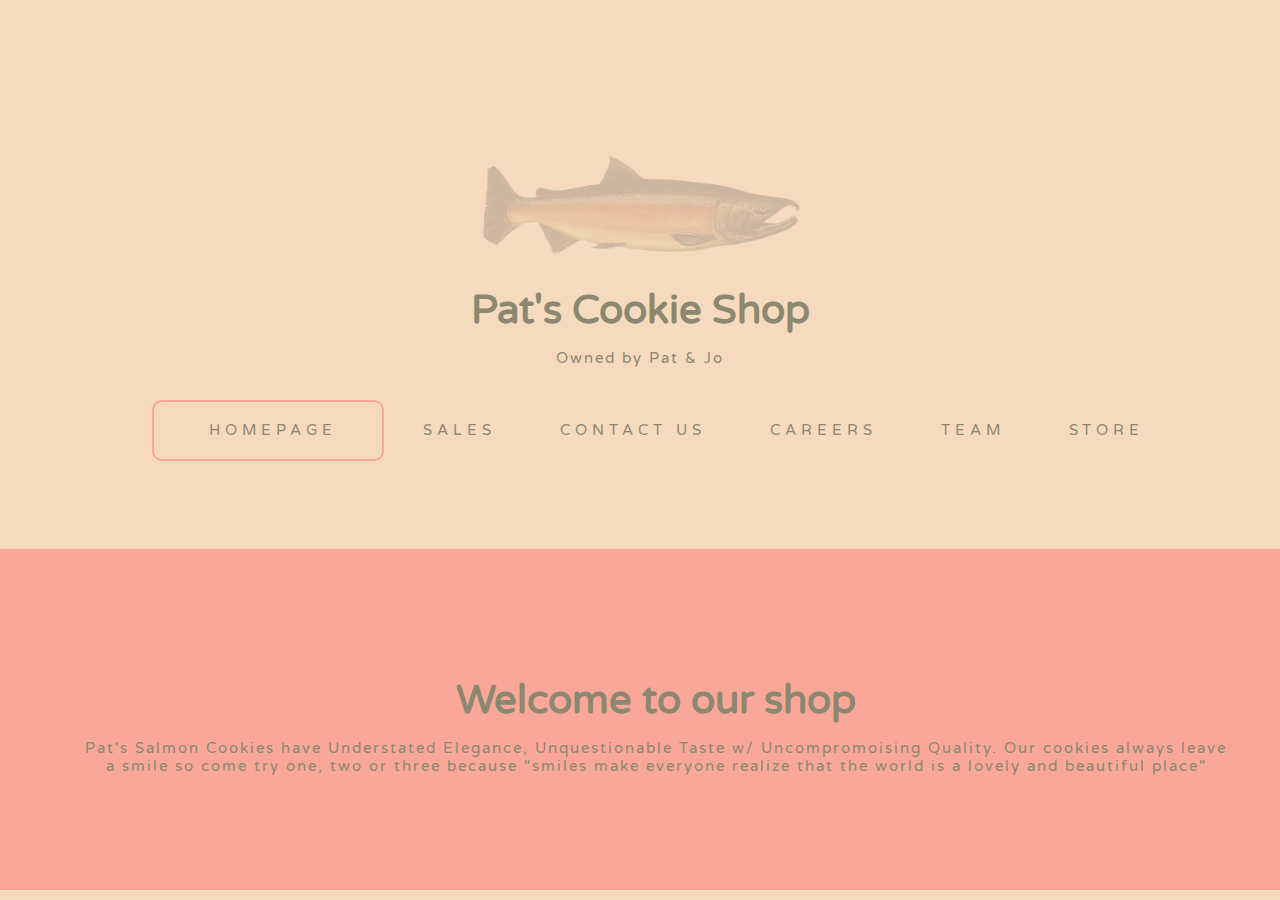
<file: index.html>
<!DOCTYPE html>
<html>
<head>
    <title>Pat's Cookie Shop</title>
    <link rel="icon" type="tab icon" href="assets/pink-cookies.jpg" />
    <link href="https://fonts.googleapis.com/css?family=Varela+Round" rel="stylesheet">
    <link rel="stylesheet" type="text/css" href="css/style.css">
</head>
<body>
    <div id="container">
        <div id="header">
            <div id="logo">
                <img src="assets/salmon.png" alt="Salmon">
                <h1>Pat's Cookie Shop</h1>
                <p id="owned">Owned by Pat & Jo</p>
            </div>
            <div id="nav-bar">
                <ul>
                    <li id="homepage"><a href="index.html">HOMEPAGE</a></li>
                    <li><a href="sales.html">SALES</a></li>
                    <li><a href="contact.html">CONTACT US</a></li>
                    <li><a href="careers.html">CAREERS</a></li>
                    <li><a href="team.html">TEAM</a></li>
                    <li><a href="store.html">STORE</a></li>
                </ul>
            </div>
            <div id="wrapper-two">
                <div id="welcome">
                    <div id="shop">
                        <h1>Welcome to our shop</h1>
                    </div>
                    <p>Pat's Salmon Cookies have Understated Elegance, Unquestionable Taste w/ Uncompromoising Quality. Our cookies always leave a smile so come try one, two or three because "smiles make everyone realize that the world is a lovely and beautiful place"</p>
                </div>
            </div>
        </div>
    </div>
</body>
</html>
</file>
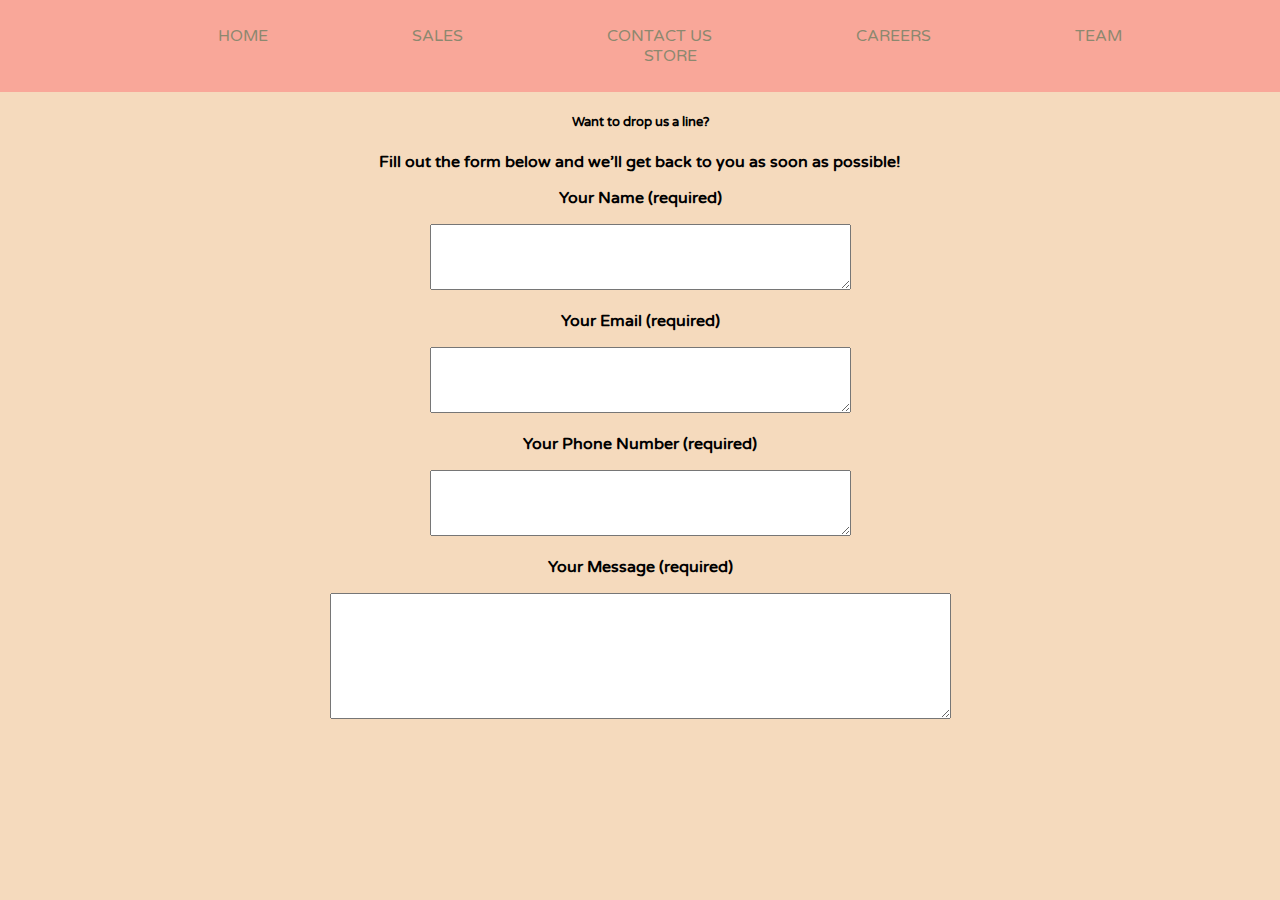
<file: careers.html>
<!DOCTYPE html>
<html>
<head>
    <title>Pat's Cookie Shop</title>
    <link rel="icon" type="tab icon" href="assets/pink-cookies.jpg" />
    <link href="https://fonts.googleapis.com/css?family=Varela+Round" rel="stylesheet">
    <link rel="stylesheet" type="text/css" href="css/careers.css">
</head>
<body>
    <nav>
        <ul>
            <li><a href="index.html">HOME</a></li>
            <li><a href="sales.html">SALES</a></li>
            <li><a href="contact.html">CONTACT US</a></li>
            <li><a href="careers.html">CAREERS</a></li>
            <li><a href="team.html">TEAM</a></li>
            <li><a href="store.html">STORE</a></li>
        </ul>
    </nav>
    <div id="container">
        <h5>Want to drop us a line?</h5>
        <p>Fill out the form below and we’ll get back to you as soon as possible!</p>
        
        <!-- textarea element used for placeholder until form is properly built -->
        <p>Your Name (required)</p>
        <textarea rows="4" cols="50"></textarea>
        <p>Your Email (required)</p>
        <textarea rows="4" cols="50"></textarea>
        <p>Your Phone Number (required)</p>
        <textarea rows="4" cols="50"></textarea>
        <p>Your Message (required)</p>
        <textarea rows="8" cols="75"></textarea>
    </div>
</body>
</html>
</file>
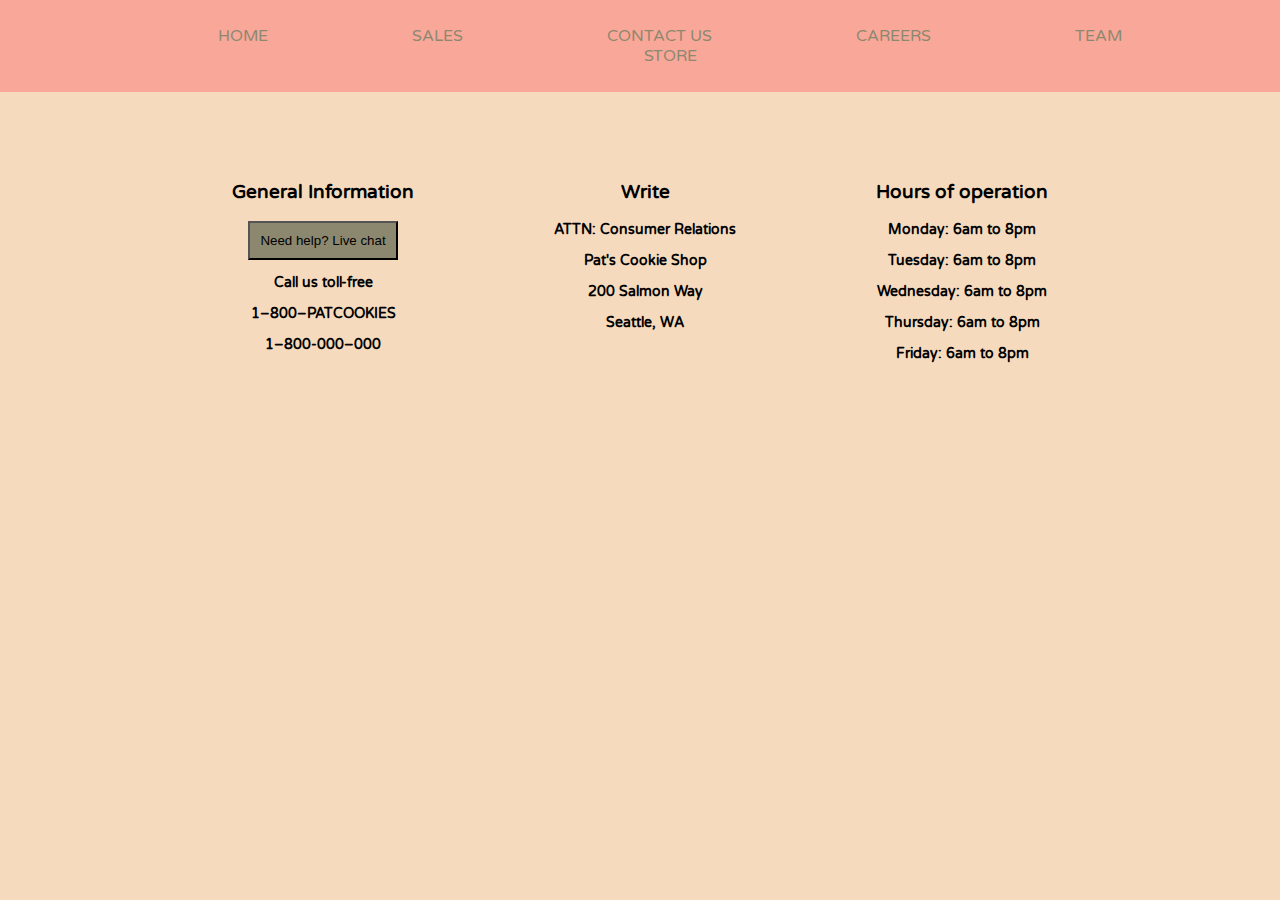
<file: contact.html>
<!DOCTYPE html>
<html>
<head>
    <title>Pat's Cookie Shop</title>
    <link rel="icon" type="tab icon" href="assets/pink-cookies.jpg" />
    <link href="https://fonts.googleapis.com/css?family=Varela+Round" rel="stylesheet">
    <link rel="stylesheet" type="text/css" href="css/contact.css">
</head>
<body>
    <nav>
        <ul>
            <li><a href="index.html">HOME</a></li>
            <li><a href="sales.html">SALES</a></li>
            <li><a href="contact.html">CONTACT US</a></li>
            <li><a href="careers.html">CAREERS</a></li>
            <li><a href="team.html">TEAM</a></li>
            <li><a href="store.html">STORE</a></li>
        </ul>
    </nav>
    <div id="container">
        <div id="information">
            <h3>General Information</h3>
            <button><a>Need help? Live chat</a></button>
            <p class="sub-text">Call us toll-free</p>
            <p class="sub-text">1–800–PATCOOKIES</p>
            <p class="sub-text">1–800-000–000</p>
        </div>
        
        <div id="write">
            <h3>Write</h3>
            <p class="sub-text">ATTN: Consumer Relations</p>
            <p class="sub-text">Pat's Cookie Shop</p>   
            <p class="sub-text">200 Salmon Way</p>
            <p class="sub-text">Seattle, WA </p>
        </div>
            
        <div id="hours">
            <h3>Hours of operation</h3>
            <p class="sub-text">Monday:    6am to 8pm</p>
            <p class="sub-text">Tuesday:   6am to 8pm</p>   
            <p class="sub-text">Wednesday: 6am to 8pm</p>
            <p class="sub-text">Thursday:  6am to 8pm</p>
            <p class="sub-text">Friday:    6am to 8pm</p>
        </div>
    </div>
</body>
</html>
</file>
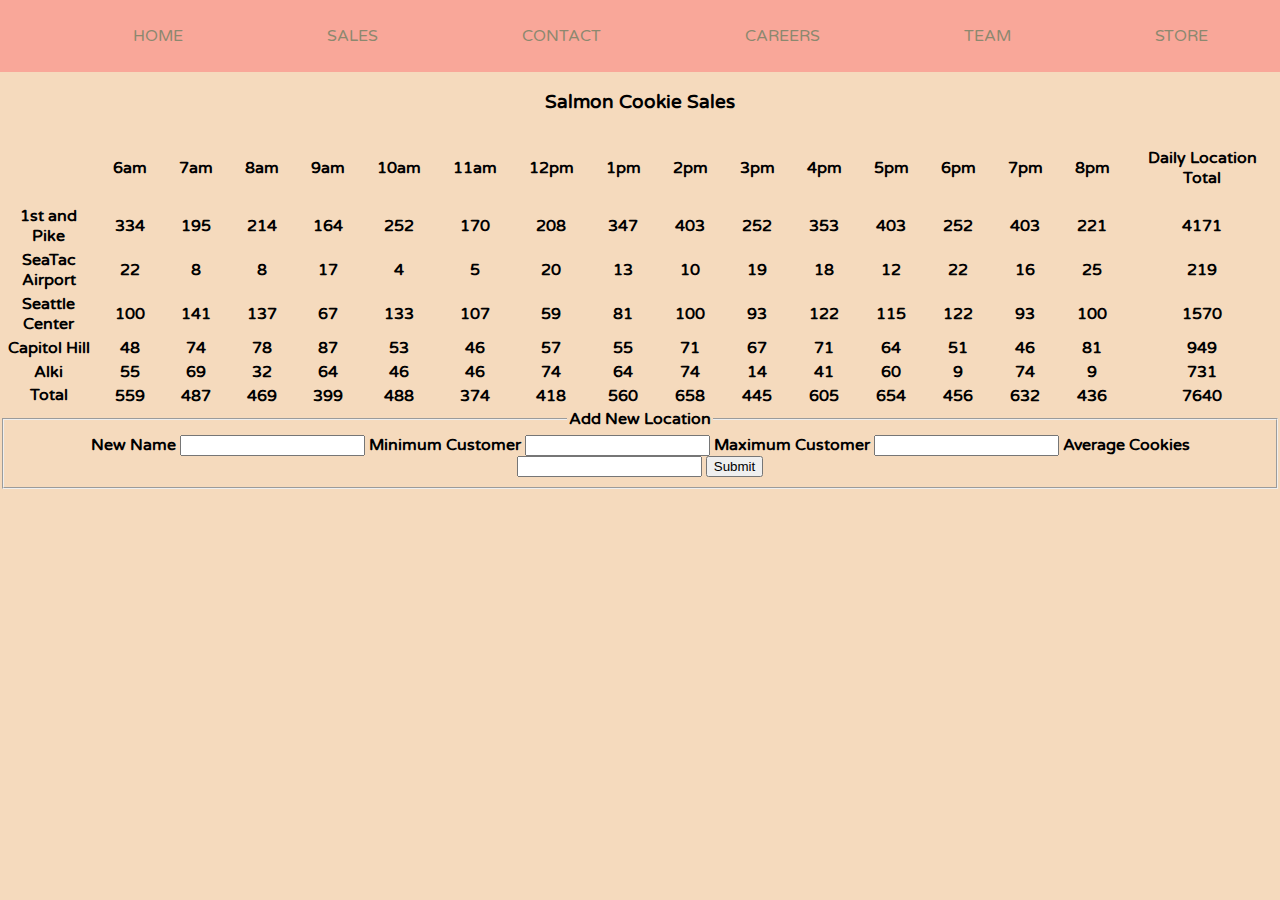
<file: sales.html>
<!DOCTYPE html>
<html>

<head>
  <title>Pat's Cookie Shop</title>
  <link rel="icon" type="tab icon" href="assets/pink-cookies.jpg" />
  <link href="https://fonts.googleapis.com/css?family=Varela+Round" rel="stylesheet">
  <link rel="stylesheet" type="text/css" href="css/sales.css">
</head>

<body>
  <nav>
    <ul>
      <li>
        <a href="index.html">HOME</a>
      </li>
      <li>
        <a href="sales.html">SALES</a>
      </li>
      <li>
        <a href="contact.html">CONTACT</a>
      </li>
      <li>
        <a href="careers.html">CAREERS</a>
      </li>
      <li>
        <a href="team.html">TEAM</a>
      </li>
      <li>
        <a href="store.html">STORE</a>
      </li>
    </ul>
  </nav>
  <h3>Salmon Cookie Sales</h3>
  <table id="cookiestands">

  </table>

  <form id="form">
    <fieldset>
      <legend>Add New Location</legend>

      <label for="name">New Name</label>
      <input name="name" type="text" required />

      <label for="minCust">Minimum Customer</label>
      <input name="minCust" type="text" required />

      <label for="maxCust">Maximum Customer</label>
      <input name="maxCust" type="text" required />

      <label for="avgCookies">Average Cookies</label>
      <input name="avgCookies" type="text" required />
      
      <button type="submit">Submit</button>
    </fieldset>
  </form>

  <script src="js/app.js"></script>
</body>

</html>
</file>
<file: css/style.css>
body {
    padding: 0px;
    margin: 0px;
    font-family: 'Varela Round', sans-serif;
    font-size: 11pt;
    font-weight: 400;
    background: rgb(245,218,189);
    color: rgb(140,136,111);
    width: 100%;
   
}

#container {
    padding-top: 150px;
}

#homepage {
    border: 2px solid rgb(249,167,153);
    border-radius: 10px;
    padding: 20px;
}

#homepage:hover {
    background-color:rgb(249,167,153);
}

#header {
    display: block;
    text-align: center;
}

#logo {
    padding: 5px 0px;
}
img {
    width:25%;
    border-radius: 25%;
    opacity: 0.2
}

h1 {
    font-size: 40px;
    margin-bottom: 0;
}

p {
    font-size: 15px;
    letter-spacing: 2px;
}

ul{
    padding-bottom: 75px;
}

li {
    display: inline;
}

li a{
    display: inline-block;
    margin-left: 10px;
    padding: 20px 25px;
    letter-spacing: 5px;
    text-decoration: none;
    font-size: 15px;
    color: rgb(140,136,111);
}

li a:visited{
    color: rgb(140,136,111);
}

li a:hover{
    color: rgb(183,203,191);
}

#wrapper-two {
    width: 90%;
    padding: 100px 100px 100px 80px;
    background-color: rgb(249,167,153);
}
</file>
<file: css/careers.css>
* {
    outline: none;
}

body {
    background-color: rgb(245,218,189);
    text-align: center;
    margin: 0;
    font-weight: bolder;
    font-family: 'Varela Round', sans-serif;
}

nav {
    list-style-type: none;
    width:100%;
    padding: 10px;
    background-color: rgb(249,167,153);
    font-weight: lighter;
}

nav li {
    display: inline;
}

nav li a {
    color: rgb(140,136,111);
    text-decoration: none;
    padding: 0px 70px 0px 70px;
}

li {
    list-style-type: none;
}

li a:hover{
    color: rgb(183,203,191);
}

th {
   padding: 15px;
}
</file>
<file: css/contact.css>
* {
    outline: none;
}

body {
    background-color: rgb(245,218,189);
    text-align: center;
    margin: 0;
    font-weight: bolder;
    font-family: 'Varela Round', sans-serif;
}

nav {
    list-style-type: none;
    width:100%;
    padding: 10px;
    background-color: rgb(249,167,153);
    font-weight: lighter;
}

nav li {
    display: inline;
}

nav li a {
    color: rgb(140,136,111);
    text-decoration: none;
    padding: 0px 70px 0px 70px;
}

li {
    list-style-type: none;
}

li a:hover{
    color: rgb(183,203,191);
}

th {
   padding: 15px;
}

button {
    padding: 10px;
    background-color: rgb(140,136,111);
}

a:hover {
    cursor: pointer;
}

.sub-text {
    font-size: 14px;
}

#information, #write, #hours {
    float: left;
    padding: 70px;
}

#container {
    display:inline-block;
}

h3 {
    color: black;
}
</file>
<file: css/sales.css>
body {
    background-color: rgb(245,218,189);
    text-align: center;
    margin: 0;
    font-weight: bolder;
    font-family: 'Varela Round', sans-serif;
}

nav {
    list-style-type: none;
    width:100%;
    padding: 10px;
    background-color: rgb(249,167,153);
    font-weight: lighter;
}

nav li {
    display: inline;
}

nav li a {
    color: rgb(140,136,111);
    text-decoration: none;
    padding: 0px 70px 0px 70px;
}

li {
    list-style-type: none;
}

li a:hover{
    color: rgb(183,203,191);
}

th {
   padding: 15px;
}

#cookiestands {
    font: rgb(140,136,111);
}
</file>
